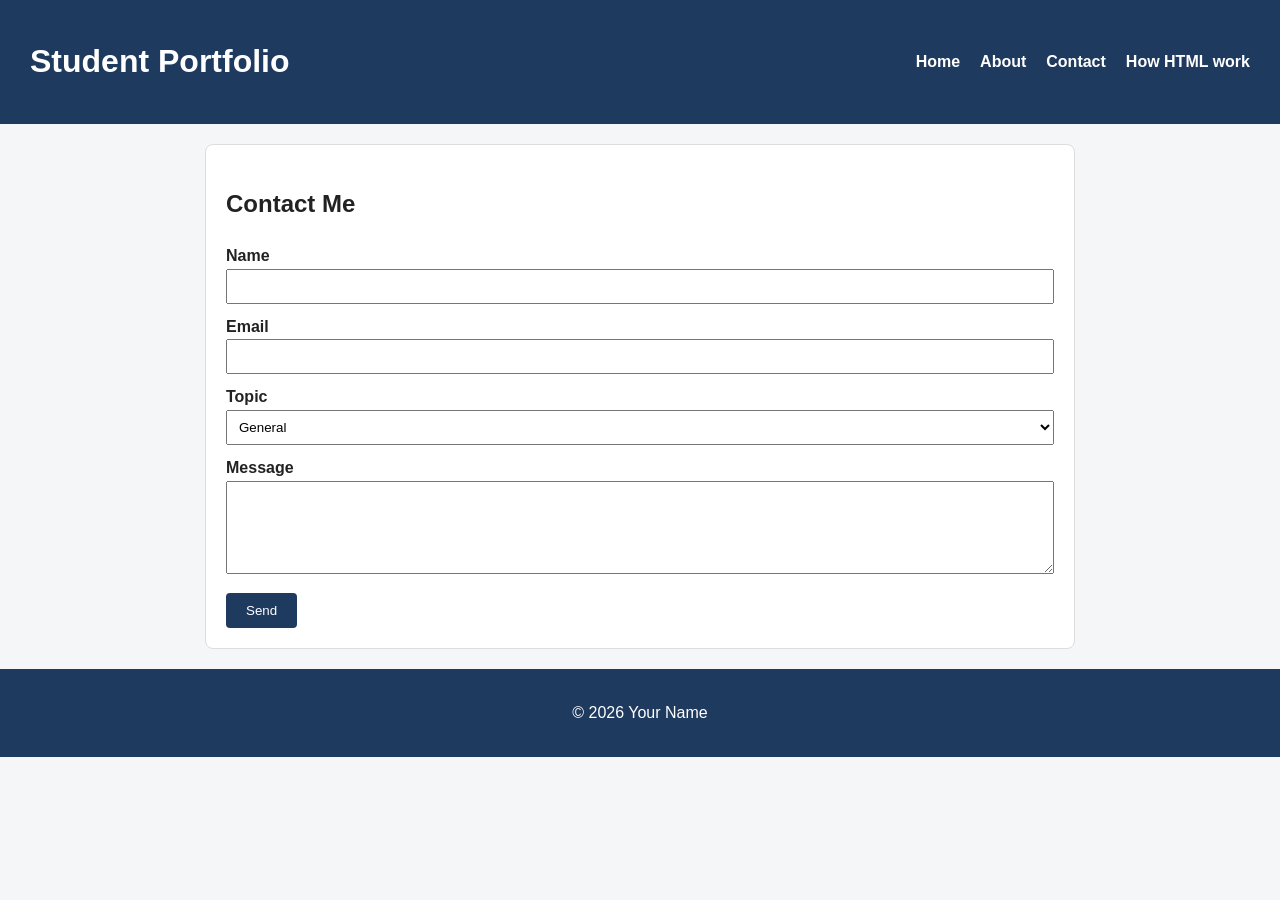
<file: contact.html>
<!DOCTYPE html>
<html lang="en">
<head>
  <meta charset="UTF-8">
  <meta name="viewport" content="width=device-width, initial-scale=1.0">
  <title>Poo2</title>
  <link rel="stylesheet" href="style.css">
</head>
<body>    

  <header>
    <h1>Student Portfolio</h1>
    <nav>
      <a href="index.html">Home</a>
      <a href="about.html">About</a>
      <a href="contact.html">Contact</a>
      <a href="html.html">How HTML work</a>
    </nav>
  </header>

  <main>

    <!-- SECTION: Contact Form -->
    <section>
      <h2>Contact Me</h2>
      <form action="#" method="post">

        <label for="name">Name</label>
        <input type="text" id="name" name="name" required>

        <label for="email">Email</label>
        <input type="email" id="email" name="email" required>

        <label for="topic">Topic</label>
        <select id="topic" name="topic">
          <option>General</option>
          <option>Project</option>
        </select>

        <label for="msg">Message</label>
        <textarea id="msg" name="msg" rows="5"></textarea>

        <button type="submit">Send</button>

      </form>
    </section>

  </main>

  <footer>
    <p>&copy; 2026 Your Name</p>
  </footer>

</body>
</html>
</file>
<file: style.css>
/* ===== RESET / BOX MODEL ===== */
* {
  box-sizing: border-box;
}

/* ===== BODY ===== */
body {
  font-family: Arial, sans-serif;
  margin: 0;
  background-color: #f4f6f8;
  color: #222222;
  line-height: 1.6;
}

/* ===== HEADER (Flexbox) ===== */
header {
  background-color: #1f3a5f;
  color: white;
  padding: 15px 30px;
  display: flex;
  justify-content: space-between;
  align-items: center;
}

/* ===== NAVIGATION (Flexbox) ===== */
nav {
  display: flex;
  gap: 20px;
}

nav a {
  color: white;
  text-decoration: none;
  font-weight: bold;
}

nav a:hover {
  text-decoration: underline;
}

/* ===== MAIN ===== */
main {
  max-width: 900px;
  margin: 20px auto;
  padding: 0 15px;
}

/* ===== SECTION (Box Model) ===== */
section {
  background-color: white;
  padding: 20px;
  margin-bottom: 20px;
  border: 1px solid #dddddd;
  border-radius: 8px;
}

/* ===== ID SELECTOR ===== */
#welcome {
  border-left: 6px solid #1f3a5f;
}

/* ===== CLASS SELECTOR ===== */
.highlight {
  color: #c0392b;
  font-weight: bold;
}

/* ===== TABLE ===== */
table {
  border-collapse: collapse;
  width: 100%;
}

th, td {
  border: 1px solid #999999;
  padding: 8px;
}

th {
  background-color: #1f3a5f;
  color: white;
}

/* ===== FORM ===== */
label {
  display: block;
  margin-top: 10px;
  font-weight: bold;
}

input, textarea, select {
  width: 100%;
  padding: 8px;
}

button {
  margin-top: 12px;
  padding: 10px 20px;
  background-color: #1f3a5f;
  color: white;
  border: none;
  border-radius: 4px;
  cursor: pointer;
}

/* ===== FOOTER ===== */
footer {
  text-align: center;
  padding: 15px;
  background-color: #1f3a5f;
  color: white;
}
</file>
